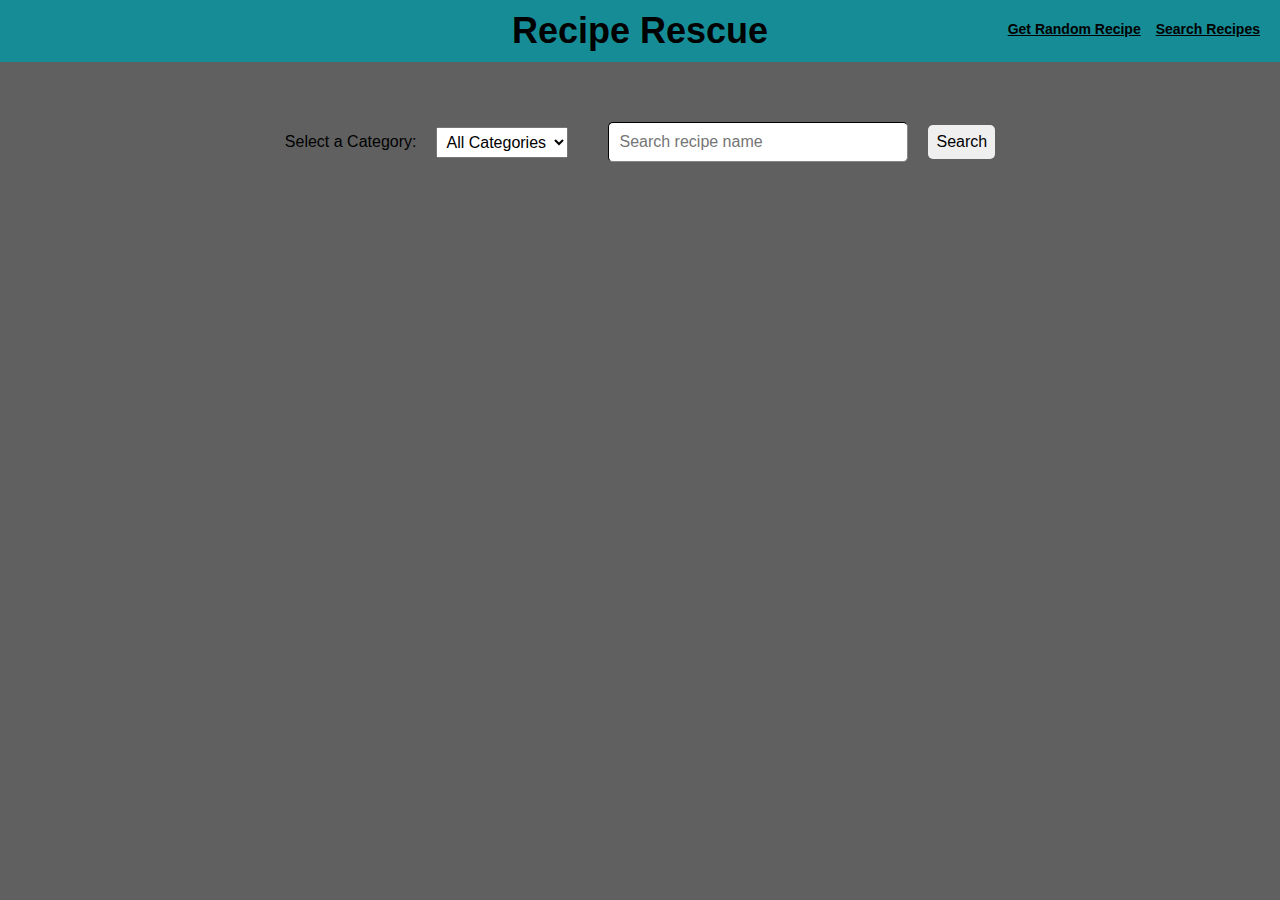
<file: recipeSearch.html>
<!DOCTYPE html>
<html lang="en">
<head>
    <meta charset="UTF-8">
    <meta name="viewport" content="width=device-width, initial-scale=1.0">
    <title>Document</title>
    <link rel="stylesheet" href="recipeSearch.css">
</head>
<body>
    <header>
        <div class="site__title">
            <h1>Recipe Rescue</h1>
        </div>
        <nav>
            <ul class="nav__links">
                <li><a class="nav__link nav__link--anchor" href="index.html">Get Random Recipe</a></li>
                <li><a class="nav__link nav__link--search" href="recipeSearch.html">Search Recipes</a></li>
            </ul>
        </nav>
    </header>
    <div id="meal-search">
     <label for="category-select">Select a Category:</label>
            <select id="category-select">
                <option value="">All Categories</option>
            </select>
    <input type="text" id="meal-name-input" placeholder="Search recipe name">
    <button id="search-button">Search</button>
    </div>
    <div id="meal-results-container">
        <div id="meal-results"></div>
    </div>
    <script src="recipeSearch.js"></script>
</body>
</html>
</file>
<file: recipeSearch.css>
* {
    margin: 0;
    padding: 0;
    box-sizing: border-box;
    font-family: sans-serif;
}

body {
    background-color: #606060;
}

.nav__links {
    list-style-type: none;
}

a {
    color: #000;
}

header {
    padding: 10px 20px;
    background-color: #168d96;
    width: 100%;
    display: flex;
    justify-content: center;
    align-items: center;
}

.site__title {
    position: relative;
    margin: 0 auto;
    font-size: 20px;
}

.nav__links {
    position: absolute;
    top: 20px;
    right: 20px;
    display: flex;
    gap: 15px;
    font-weight: 700;
}

.nav__link {
    font-size: 16px;
    display: inline-block;
}

#meal-results-container {
    display: grid;           /* Turns the body into a grid container */
    place-items: center;     /* Centers the child (the .grid-container) both vertically and horizontally */
    padding: 20px;
    margin-bottom: 20px;              
}

#meal-results {
    display: grid;
    align-items: center;
    justify-content: center;
    grid-template-columns: repeat(4, 1fr);
    gap: 40px;
    }

#meal-search {
    display: flex;
    align-items: center;
    justify-content: center;
    padding: 40px;
}

#meal-name-input {
    font-size: 16px;
    padding: 10px;
    width: 300px;
    margin: 20px;
    border-radius: 5px;
    border-color: #333;
    border-width: 1px;
}

#search-button {
    padding: 8px;
    font-size: 16px;
    border-radius: 5px;
    border: none;
}

.meal-card {
    height: 400px;
    width: 400px;
    display: flex;
    flex-direction: column;
    justify-content: center;
    align-items: center;
    padding: 20px;
}

#meal-img {
    width: 200px;
    height: 200px;
}

#meal-heading {
    max-width: 150px;
    font-size: 20px;
}

#recipe-link {
    ;
}

select {
    font-size: 16px;
    margin: 0px 20px;
    padding: 5px;
}

.category-search__container {
    display: flex;
    flex-direction: flex;
}

@media screen and (max-width: 1280px) {
    .nav__link {
        font-size: 14px;
    }
    .site__title {
        font-size: 18px;
    }
}

@media screen and (max-width: 1080px) {
    .nav__link {
        font-size: 12px;
    }
    .site__title {
        font-size: 16px;
    }
}

@media screen and (max-width: 880px) {
    .nav__link--search {
        display: none;
    }
    .nav__link {
        font-size: 12px;
    }
    .site__title {
        font-size: 14px;
    }
}
</file>
